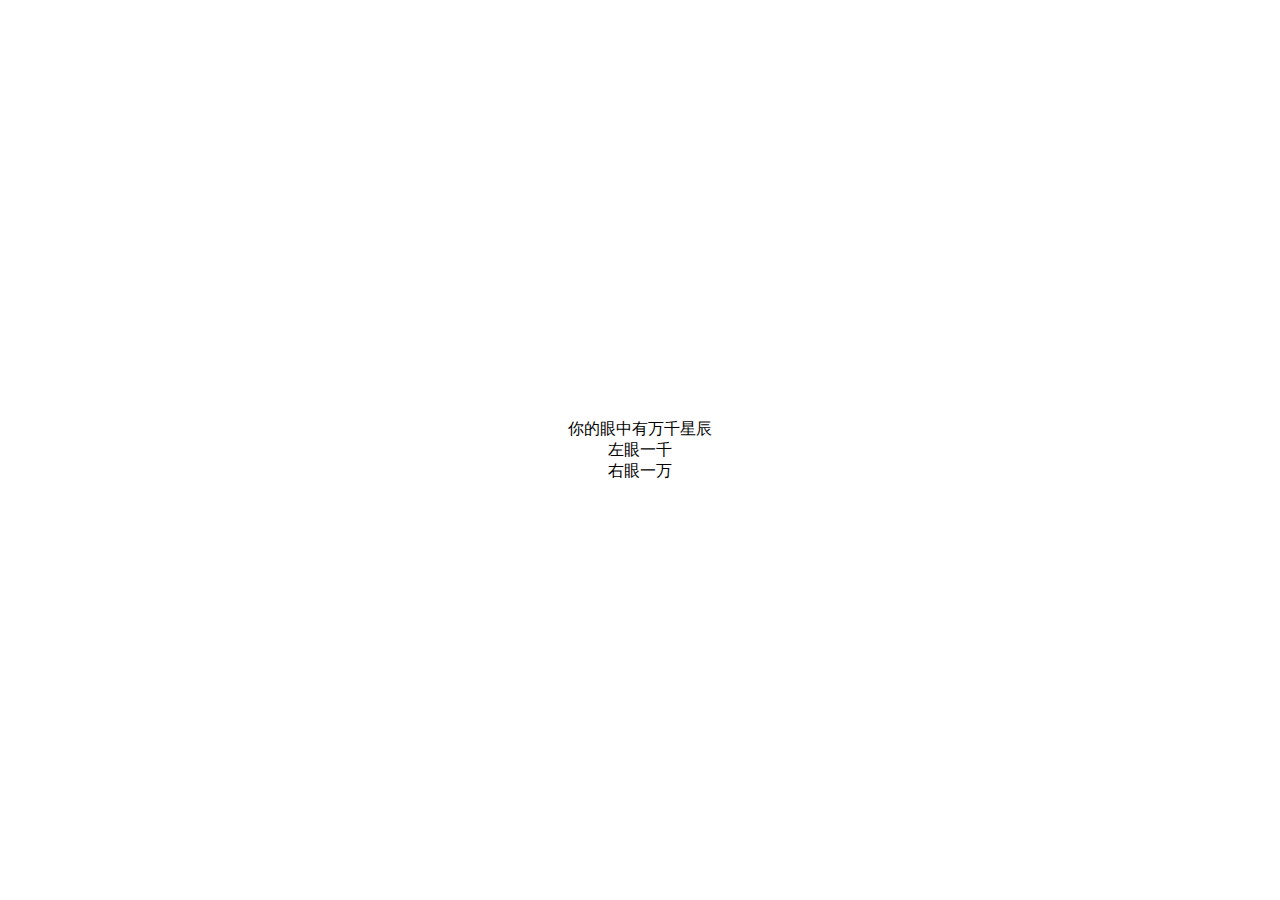
<file: bytedance/donghua/index.html>
<!DOCTYPE html>
<html lang="en">

<head>
    <meta charset="UTF-8">
    <meta name="viewport" content="width=device-width, initial-scale=1.0">
    <meta http-equiv="X-UA-Compatible" content="ie=edge">
    <link rel="stylesheet" href="./index.css">
    <link rel="stylesheet" href="./animote.css">
    <title>text-animation</title>
</head>

<body class="body">
    <div class="center">
        <p>你的眼中有万千星辰</p>
        <p>左眼一千</p>
        <p>右眼一万</p>
    </div>
    <script src="./index.js"></script>
</body>

</html>
</file>
<file: bytedance/donghua/index.css>
*{
    padding: 0;
    margin: 0;
}
.body {
    width: 100%;
    height: 100%;
    /* text-align: center; */
    /* align-items: center;
    justify-content: center;
    display: flex */
}
.center {
    position: absolute;
    top: 50%;
    left: 50%;
    transform: translate(-50%,-50%);
    text-align: center
}
</file>
<file: bytedance/donghua/animote.css>
.text_popup{
    animation :textPopUp 1s;
    color: blue;
    user-select: none;
    white-space: nowrap;
    position: absolute;
    z-index: 999;
}
@keyframes textPopUp {
    0%, 100% {
        opacity: 0;
    }
    10% {
        opacity: 1;
    }
    100% {
        transform: translateY(-50px);
    }
}
</file>
